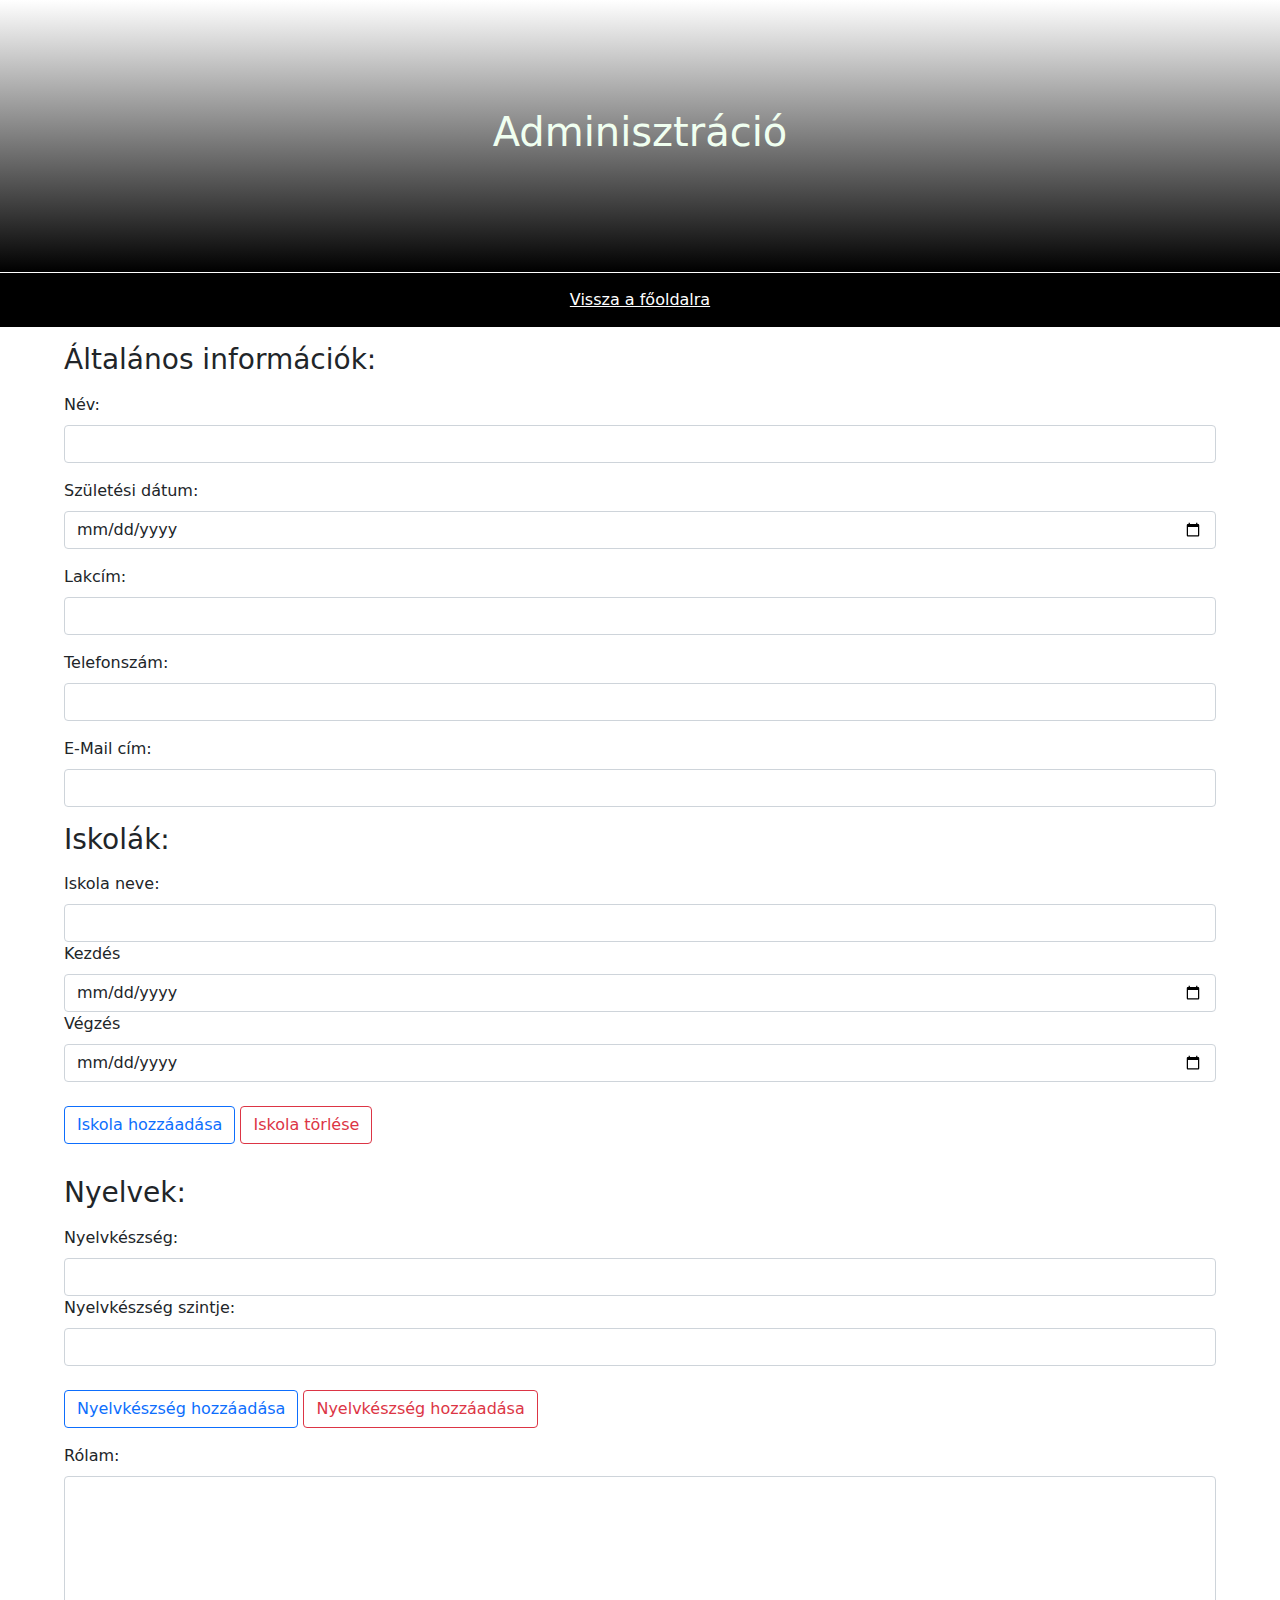
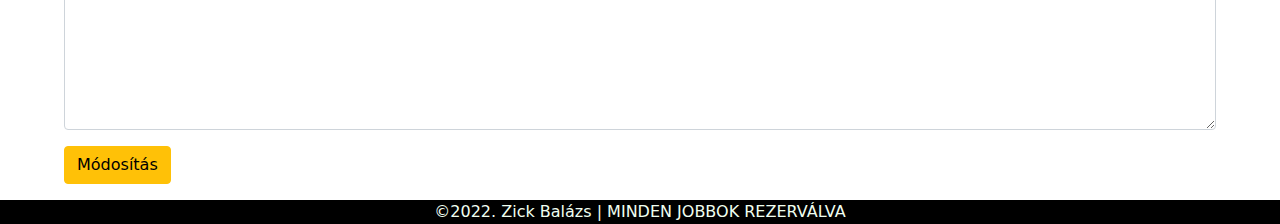
<file: index.html>
<!DOCTYPE html>
<html lang="en">
<head>
    <meta charset="UTF-8">
    <meta http-equiv="X-UA-Compatible" content="IE=edge">
    <meta name="viewport" content="width=device-width, initial-scale=1.0">
    <link rel="stylesheet" href="https://cdn.jsdelivr.net/npm/bootstrap-icons@1.8.2/font/bootstrap-icons.css">
    <link rel="stylesheet" href="css/bootstrap/bootstrap.min.css">
    <link rel="stylesheet" href="css/style.css">
    <title>Document</title>
</head>
<body>
    <header>
        <h1>Generált CV</h1>
    </header>
    <main>
        <div class="name">
            <h2 id="Name"></h2>
            <img src="img/profilepic.png" alt="Profilkép">
        </div>
        <hr>
        <h3>Személyes adatok:</h3>
        <div id="personal">
           <p id="loc" class="bi bi-pin-map-fill"></p> 
           <p id="phone" class="bi bi-phone"></p> 
           <p id="mail" class="bi bi-envelope"></p> 
           <p id="born" class="bi bi-calendar"></p> 
        </div>
        <hr>
        <h3>Iskolák:</h3>
        <div id="schools">
        
        </div>
        <hr>
        <h3>Nyelvkészségek:</h3>
        <div id="languages">
        
        </div>
        <hr>
        <h3>Egyéb tudnivalók:</h3>
        <div id="aboutme">
            
        </div>
    </main>
    <div class="toadmin">
    </div>
    <footer>
        <p>&copy;2022. Zick Balázs | MINDEN JOBBOK REZERVÁLVA</p>
        <button id="toadmin" class="btn btn-outline-warning mt-3">CV Szerkesztése</button>
    </footer>
    <script src="css/bootstrapjs/bootstrap.bundle.min.js"></script>
    <script src="js/jquery-3.6.0.min.js"></script>
    <script src="js/displaycv.js"></script>
</body>
</html>
</file>
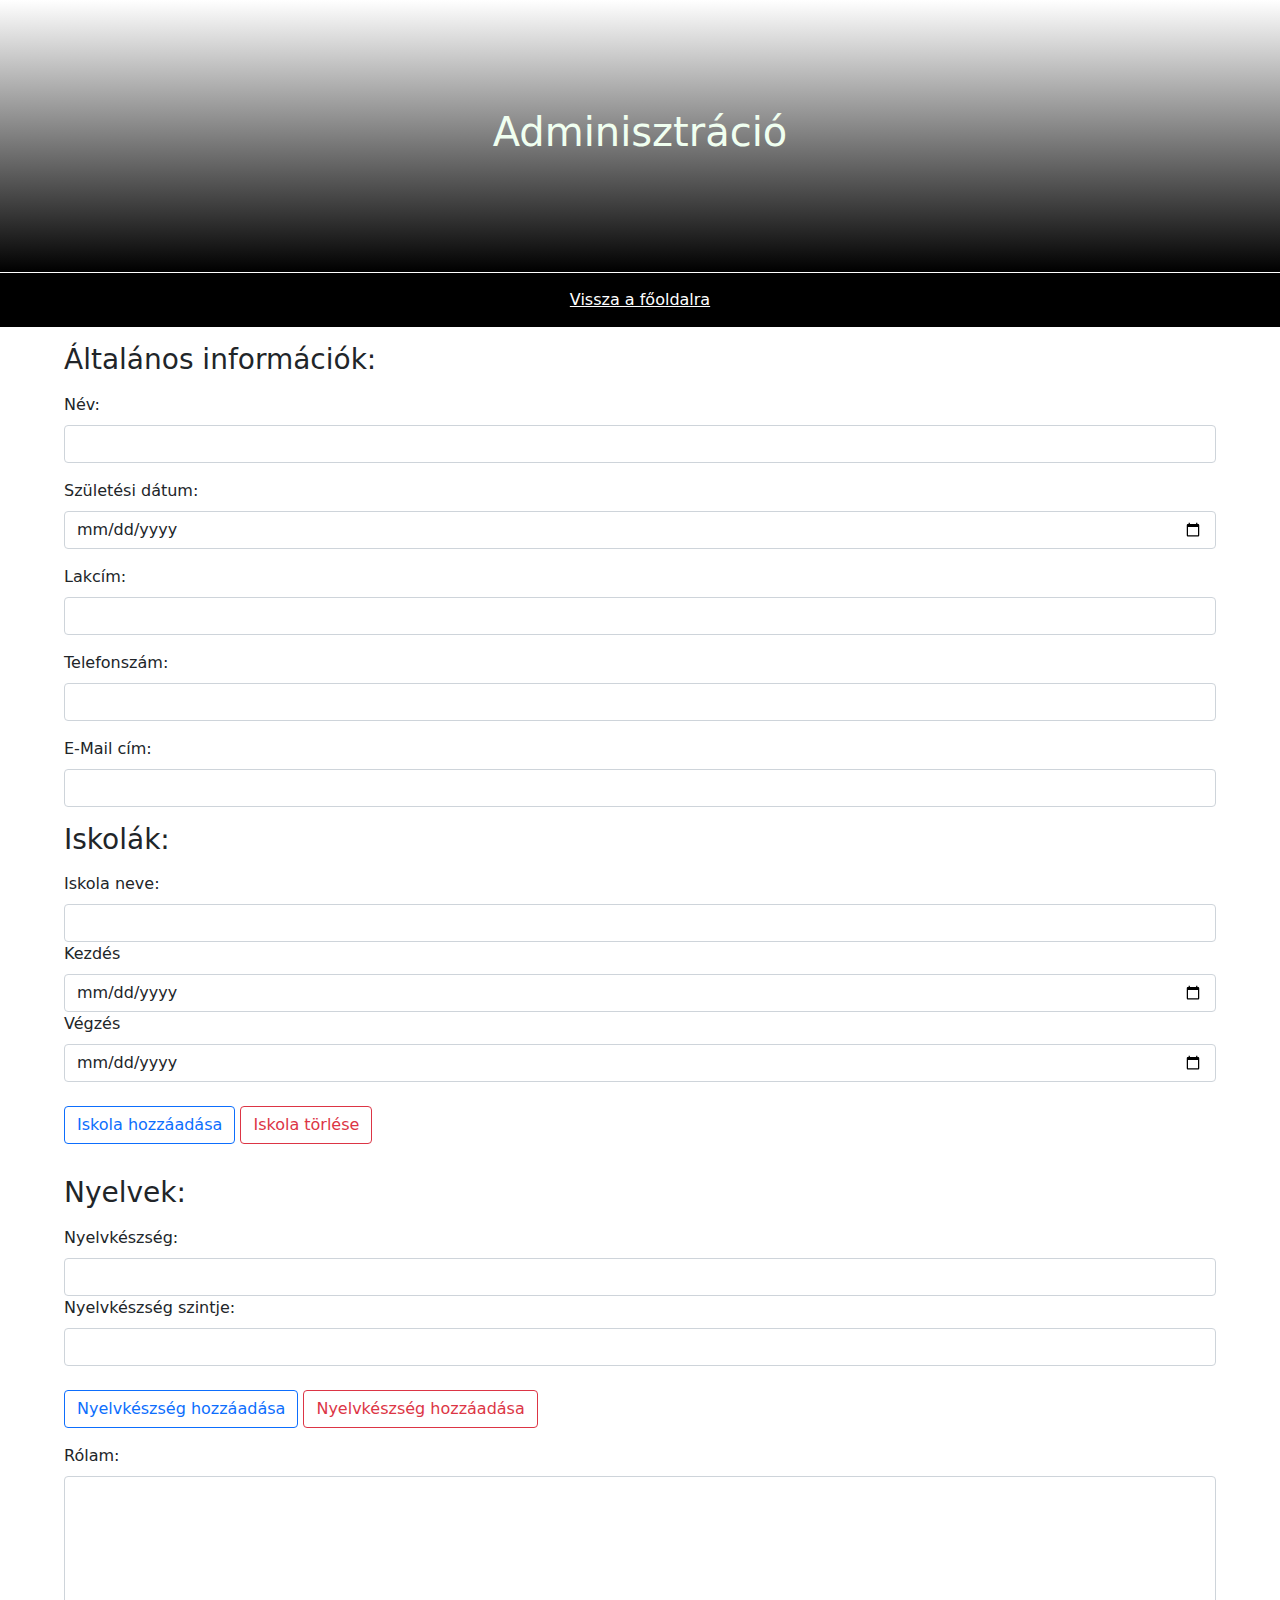
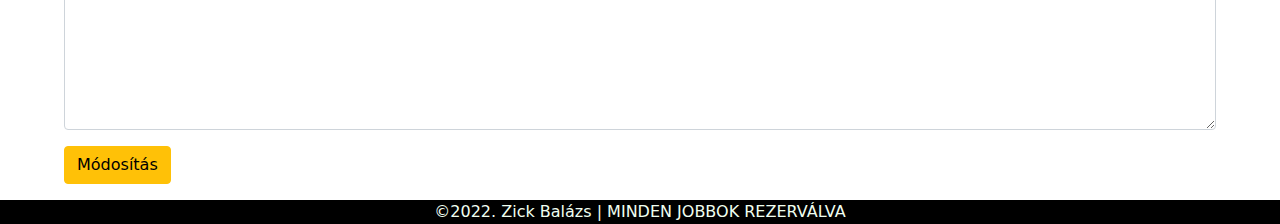
<file: admin/index.html>
<!DOCTYPE html>
<html lang="en">
<head>
    <meta charset="UTF-8">
    <meta http-equiv="X-UA-Compatible" content="IE=edge">
    <meta name="viewport" content="width=device-width, initial-scale=1.0">
    <link rel="stylesheet" href="../css/bootstrap/bootstrap.min.css">
    <link rel="stylesheet" href="css/style.css">
    <title>Document</title>
</head>
<body>
    <header>
        <div class="container">
            <h1>Adminisztráció</h1>
        </div>
    </header>
    <nav class="mb-3">
        <p><a href="../index.html">Vissza a főoldalra</a></p>
    </nav>
    <main class="mb-3">
        <div class="container">
            <form class="form" id="login" action="">
                <div class="form-item mb-3">
                    <label for="user" class="form-label">Felhasználónév: </label>
                    <input type="text" name="user" id="user" class="form-control">
                </div>
                <div class="form-item mb-3">
                    <label for="pass" class="form-label">Jelszó: </label>
                    <input type="password" name="pass" id="pass" class="form-control">
                </div>
                <input type="button" value="Bejelentkezés" class="btn btn-outline-success">
            </form>
        </div>
    </main>
    <footer>
        <p>&copy;2022. Zick Balázs | MINDEN JOBBOK REZERVÁLVA</p>
    </footer>
    <script src="../css/bootstrapjs/bootstrap.bundle.min.js"></script>
    <script src="../js/jquery-3.6.0.min.js"></script>
    <script src="../js/login.js"></script>
</body>
</html>
</file>
<file: css/style.css>
header{
    margin-left:3rem;
    margin-bottom:2rem;
    margin-top:2rem;
    text-align: center;
}
h2{
    font-size: 3rem;
    font-weight: 200;
}
body{
    color:#1f1f1f;
}
main{
    margin:auto;
    width:210mm;
    height:297mm;
    border:1px solid black;
}
#personal, #schools, #languages{
    margin-bottom: 1rem;
}
#loc, #phone, #mail, #born{
    padding-left:1rem;
}
.name{
    display:flex;
    flex-flow:row wrap;
    justify-content: space-between;
    align-items: center;
    background-color: rgba(78, 193, 201, 0.712);
    margin: 0;
    color:black;
    height: 125px;
    padding-left: 1rem;
    padding-right: 1rem;
}
.name>img{
    height: 90%;
    border-radius:100%;
    border: 1px solid black;
}
h3{
    padding-left:0.5rem;
    margin:1rem;    
    margin-left:0.2rem;
}
#languages{
    display:flex;
    flex-flow:row wrap;
}
#languages>div{
    margin:10px;
}
p{
    margin: 0.3rem;
}
hr:first-of-type{
    margin: 0;

}
hr{
    margin-top: 1rem;
    margin-bottom:1rem;
}
#aboutme, #schools, #languages{
    padding-left:1.25em;
}
footer{
    background-color: black;
    color:white;
    margin:auto;
    margin-top:2rem;
    margin-bottom:2rem;
    padding:1rem;
    text-align: center;
    width: 90%;
    border-radius:5px;
}
footer>p{
    margin: 0;
}
</file>
<file: admin/css/style.css>
header{
    padding-top: 12vh;   
    padding-bottom: 12vh;
    text-align: center;
    background:linear-gradient(white, black);
    color:honeydew;
}
nav{
    border-top: 1px solid white;
    text-align: center;
    padding:15px;
    margin-bottom:1rem;
    background-color: black;
}
nav>p{
    margin:0;
}
nav>p>a{
    color:white;
}
footer{
    text-align: center;
    background-color: black;
    color:honeydew;
}
footer>p{
    margin: 0;
}
main{
    width: 90%;
    margin:auto;
}
</file>
